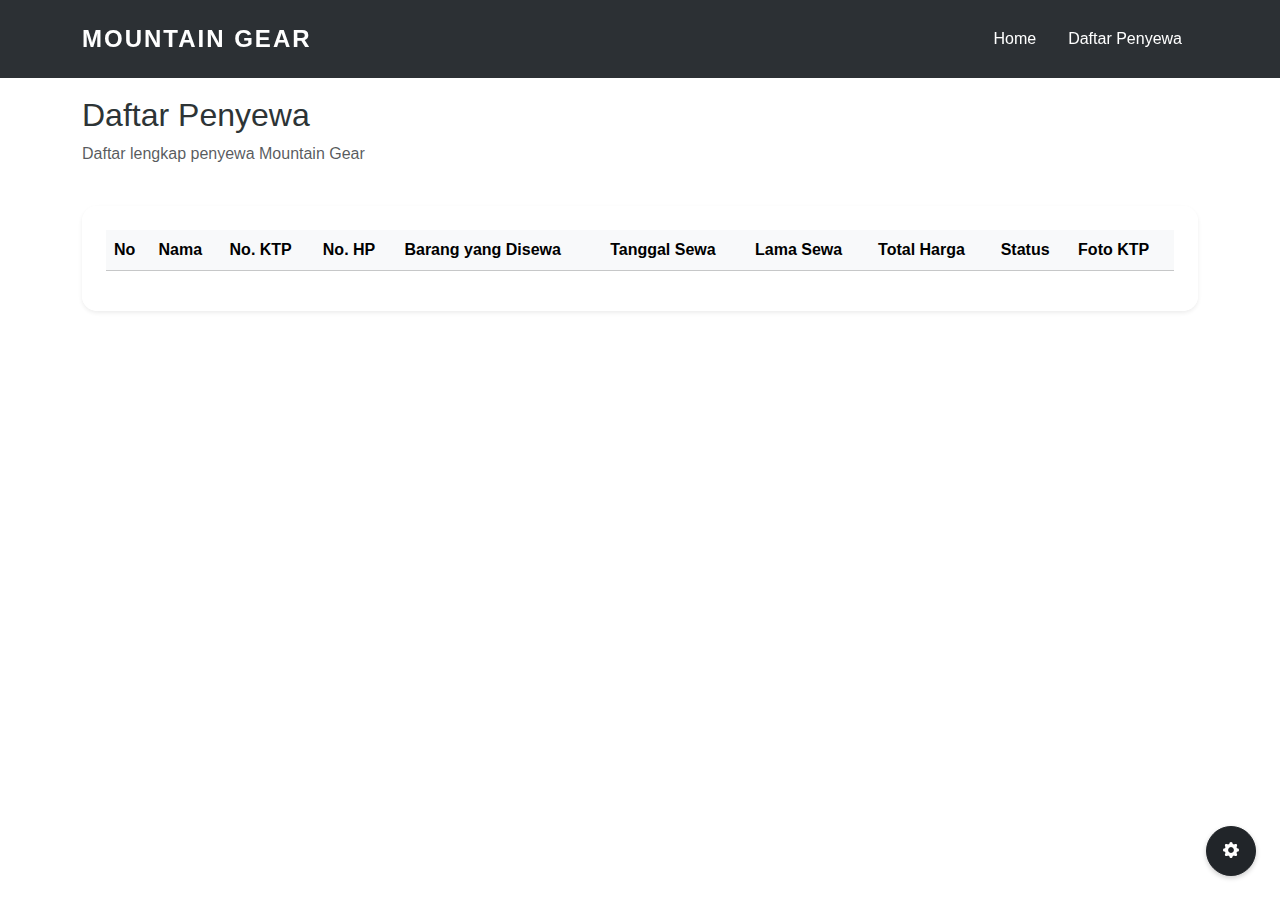
<file: daftar-penyewa.html>
<!DOCTYPE html>
<html lang="id">
<head>
    <meta charset="UTF-8">
    <meta name="viewport" content="width=device-width, initial-scale=1.0">
    <title>Daftar Penyewa - Mountain Gear</title>
    <link href="https://cdn.jsdelivr.net/npm/bootstrap@5.3.0/dist/css/bootstrap.min.css" rel="stylesheet">
    <link href="https://cdn.jsdelivr.net/npm/bootstrap-icons@1.7.2/font/bootstrap-icons.css" rel="stylesheet">
    <link href="styles.css" rel="stylesheet">
    <style>
        /* Disable text selection */
        body {
            user-select: none;
            -webkit-user-select: none;
            -moz-user-select: none;
            -ms-user-select: none;
        }

        /* Smooth transitions and animations */
        .navbar {
            transition: all 0.3s ease;
            backdrop-filter: blur(10px);
            background-color: rgba(33, 37, 41, 0.95) !important;
        }
        
        .card {
            transition: all 0.3s ease;
        }
        
        .card:hover {
            transform: translateY(-2px);
            box-shadow: 0 .5rem 1rem rgba(0,0,0,.15)!important;
        }
        
        .table {
            transition: all 0.2s ease;
        }
        
        .table tbody tr {
            transition: all 0.2s ease;
        }
        
        .table tbody tr:hover {
            background-color: rgba(0,0,0,.03);
            transform: scale(1.001);
        }
        
        .modal.fade .modal-dialog {
            transition: transform 0.3s ease-out;
        }
        
        #adminButton {
            transition: all 0.3s ease;
            box-shadow: 0 2px 5px rgba(0,0,0,0.2);
        }
        
        #adminButton:hover {
            transform: rotate(45deg);
        }
        
        .btn {
            transition: all 0.2s ease;
        }
        
        .form-control {
            transition: all 0.2s ease;
        }
        
        .form-control:focus {
            box-shadow: 0 0 0 0.25rem rgba(33, 37, 41, 0.15);
        }
    </style>
    <script>
        // Mencegah klik kanan
        document.addEventListener('contextmenu', function(e) {
            e.preventDefault();
            alert('Klik kanan tidak diizinkan!');
        });

        // Mencegah inspect element
        document.addEventListener('keydown', function(e) {
            if (e.ctrlKey && 
                (e.keyCode === 73 || // Ctrl+Shift+I
                 e.keyCode === 74 || // Ctrl+Shift+J
                 e.keyCode === 85)   // Ctrl+U
            ) {
                e.preventDefault();
                alert('Inspect element tidak diizinkan!');
            }
        });

        // Mencegah drag and drop gambar
        document.addEventListener('dragstart', function(e) {
            e.preventDefault();
        });
    </script>
</head>
<body>
    <!-- Navbar -->
    <nav class="navbar navbar-expand-lg navbar-dark fixed-top">
        <div class="container">
            <a class="navbar-brand" href="index.html">MOUNTAIN GEAR</a>
            <button class="navbar-toggler" type="button" data-bs-toggle="collapse" data-bs-target="#navbarNav">
                <span class="navbar-toggler-icon"></span>
            </button>
            <div class="collapse navbar-collapse" id="navbarNav">
                <ul class="navbar-nav ms-auto">
                    <li class="nav-item">
                        <a class="nav-link" href="index.html">Home</a>
                    </li>
                    <li class="nav-item">
                        <a class="nav-link active" href="daftar-penyewa.html">Daftar Penyewa</a>
                    </li>
                </ul>
            </div>
        </div>
    </nav>

    <!-- Main Content -->
    <div class="container mt-5 pt-5">
        <div class="row mb-4">
            <div class="col">
                <h2>Daftar Penyewa</h2>
                <p class="text-muted">Daftar lengkap penyewa Mountain Gear</p>
            </div>
        </div>

        <!-- Tabel Daftar Penyewa -->
        <div class="card shadow-sm">
            <div class="card-body">
                <div class="table-responsive">
                    <table class="table table-hover">
                        <thead class="table-light">
                            <tr>
                                <th>No</th>
                                <th>Nama</th>
                                <th>No. KTP</th>
                                <th>No. HP</th>
                                <th>Barang yang Disewa</th>
                                <th>Tanggal Sewa</th>
                                <th>Lama Sewa</th>
                                <th>Total Harga</th>
                                <th>Status</th>
                                <th>Foto KTP</th>
                            </tr>
                        </thead>
                        <tbody id="daftarPenyewaBody">
                            <!-- Data akan dimuat secara dinamis -->
                        </tbody>
                    </table>
                </div>
            </div>
        </div>

        <!-- Modal Detail Penyewa -->
        <div class="modal fade" id="detailModal" tabindex="-1">
            <div class="modal-dialog modal-lg">
                <div class="modal-content">
                    <div class="modal-header bg-primary text-white">
                        <h5 class="modal-title">Detail Penyewaan</h5>
                        <button type="button" class="btn-close btn-close-white" data-bs-dismiss="modal"></button>
                    </div>
                    <div class="modal-body">
                        <div id="detailPenyewa">
                            <!-- Detail akan dimuat secara dinamis -->
                        </div>
                    </div>
                </div>
            </div>
        </div>
    </div>

    <!-- Admin Login Button -->
    <button id="adminButton" class="btn btn-dark position-fixed bottom-0 end-0 m-4 rounded-circle" style="width: 50px; height: 50px; z-index: 1000; transition: transform 0.2s;" data-bs-toggle="modal" data-bs-target="#loginModal">
        <i class="bi bi-gear-fill"></i>
    </button>

    <!-- Modal Login Admin -->
    <div class="modal fade" id="loginModal" tabindex="-1">
        <div class="modal-dialog modal-dialog-centered">
            <div class="modal-content">
                <div class="modal-header bg-dark text-white">
                    <h5 class="modal-title">Login Admin</h5>
                    <button type="button" class="btn-close btn-close-white" data-bs-dismiss="modal"></button>
                </div>
                <div class="modal-body">
                    <form id="loginForm" class="needs-validation" novalidate>
                        <div class="mb-3">
                            <label for="username" class="form-label">Username</label>
                            <input type="text" class="form-control" id="username" required>
                            <div class="invalid-feedback">
                                Mohon masukkan username
                            </div>
                        </div>
                        <div class="mb-3">
                            <label for="password" class="form-label">Password</label>
                            <input type="password" class="form-control" id="password" required>
                            <div class="invalid-feedback">
                                Mohon masukkan password
                            </div>
                        </div>
                        <div class="text-end">
                            <button type="submit" class="btn btn-dark w-100">Login</button>
                        </div>
                    </form>
                </div>
            </div>
        </div>
    </div>

    <script src="https://cdn.jsdelivr.net/npm/bootstrap@5.3.0/dist/js/bootstrap.bundle.min.js"></script>
    <script src="daftar-penyewa.js"></script>
</body>
</html>
</file>
<file: styles.css>
/* Modal Styles */
.modal-backdrop {
    background-color: rgba(0, 0, 0, 0.8);
}

.modal-backdrop.show {
    opacity: 1;
}

.modal-content {
    background-color: #fff;
    border: none;
    border-radius: 8px;
    box-shadow: 0 4px 12px rgba(0, 0, 0, 0.15);
}

.modal-header {
    border-bottom: 2px solid #eee;
    padding: 1.5rem;
}

.modal-body {
    padding: 1.5rem;
}

.modal-footer {
    border-top: 2px solid #eee;
    padding: 1.5rem;
}

/* Cart Styles */
.cart-count {
    position: absolute;
    top: -8px;
    right: -8px;
    background-color: #dc3545;
    color: white;
    border-radius: 50%;
    width: 20px;
    height: 20px;
    font-size: 12px;
    display: flex;
    align-items: center;
    justify-content: center;
    font-weight: bold;
}

.cart-item {
    background-color: #fff;
    transition: all 0.3s ease;
    border: 1px solid #dee2e6;
}

.cart-item:hover {
    box-shadow: 0 2px 8px rgba(0,0,0,0.1);
}

.cart-item img {
    width: 80px;
    height: 80px;
    object-fit: cover;
    border-radius: 4px;
}

.cart-item-details {
    flex-grow: 1;
    padding-right: 1rem;
}

.cart-item-price {
    color: #0d6efd;
    font-weight: 600;
    font-size: 1.1rem;
}

.cart-summary {
    background-color: #f8f9fa;
    border-radius: 8px;
    padding: 1rem;
    margin-top: 1rem;
}

#cartButton {
    position: relative;
    padding-right: 1.5rem !important;
}

#cartButton i {
    font-size: 1.2rem;
}

.cart-item {
    display: flex;
    align-items: center;
    padding: 1rem;
    border-bottom: 1px solid #eee;
}

.cart-item img {
    width: 80px;
    height: 80px;
    object-fit: cover;
    border-radius: 4px;
    margin-right: 1rem;
}

.cart-item-details {
    flex-grow: 1;
}

.quantity-control {
    display: flex;
    align-items: center;
    gap: 8px;
    margin: 8px 0;
}

.quantity-control button {
    width: 32px;
    height: 32px;
    padding: 0;
    display: flex;
    align-items: center;
    justify-content: center;
    font-weight: bold;
}

.quantity-display {
    min-width: 40px;
    text-align: center;
    font-weight: 500;
}

.item-subtotal {
    font-weight: 600;
    color: #1a237e;
    margin-top: 4px;
}

.cart-item-price {
    font-weight: bold;
    color: #1a237e;
}

.cart-summary {
    border-top: 2px solid #eee;
    padding-top: 1rem;
    font-size: 1.1rem;
}

.remove-item {
    color: #dc3545;
    cursor: pointer;
    padding: 0.5rem;
    transition: all 0.3s ease;
}

.remove-item:hover {
    color: #c82333;
}

/* Admin Controls */
#adminLoginBtn {
    z-index: 1000;
    transition: transform 0.2s;
}

#adminLoginBtn:hover {
    transform: rotate(90deg);
}

.admin-controls .table {
    font-size: 0.9rem;
}

.admin-controls .btn-sm {
    padding: 0.25rem 0.5rem;
}

/* Stock Status Styles */
.stock-status {
    font-weight: 500;
    padding: 4px 8px;
    border-radius: 4px;
    display: inline-block;
    margin-top: 8px;
}

.status-tersedia {
    color: #28a745;
    background-color: rgba(40, 167, 69, 0.1);
}

.status-habis {
    color: #dc3545;
    background-color: rgba(220, 53, 69, 0.1);
}

/* Global Styles */
body {
    font-family: 'Poppins', sans-serif;
    color: #2d3436;
    scroll-behavior: smooth;
}

/* Navbar Styles */
.navbar {
    background: rgba(0, 0, 0, 0.8);
    backdrop-filter: blur(10px);
    padding: 1rem 0;
    transition: all 0.3s ease;
}

.navbar-brand {
    font-weight: 700;
    font-size: 1.5rem;
    color: #fff !important;
    text-transform: uppercase;
    letter-spacing: 2px;
}

.nav-link {
    color: #fff !important;
    font-weight: 500;
    padding: 0.5rem 1rem !important;
    transition: all 0.3s ease;
}

.nav-link:hover {
    color: #4a90e2 !important;
}

/* Hero Section */
.hero-section {
    position: relative;
    height: 100vh;
    overflow: hidden;
}

.carousel-item img {
    height: 100vh;
    object-fit: cover;
    filter: brightness(0.7);
}

.carousel-caption {
    top: 50%;
    transform: translateY(-50%);
    bottom: auto;
    max-width: 800px;
    margin: 0 auto;
}

.carousel-caption h1 {
    font-size: 3.5rem;
    font-weight: 700;
    margin-bottom: 1rem;
    text-shadow: 2px 2px 4px rgba(0, 0, 0, 0.3);
}

.carousel-caption p {
    font-size: 1.25rem;
    margin-bottom: 2rem;
    text-shadow: 1px 1px 2px rgba(0, 0, 0, 0.3);
}

/* About Section */
.about-section {
    padding: 5rem 0;
    background-color: #fff;
}

.section-title {
    font-weight: 700;
    color: #2d3436;
    margin-bottom: 2rem;
    position: relative;
    padding-bottom: 1rem;
}

.section-title::after {
    content: '';
    position: absolute;
    bottom: 0;
    left: 0;
    width: 80px;
    height: 4px;
    background: #4a90e2;
    border-radius: 2px;
}

.about-content {
    padding: 2rem;
}

.feature-item {
    display: flex;
    align-items: center;
    margin-bottom: 1rem;
}

.feature-item i {
    color: #4a90e2;
    font-size: 1.5rem;
    margin-right: 1rem;
}

/* Products Section */
.products-section {
    background-color: #f8f9fa;
    padding: 5rem 0;
}

.card {
    border: none;
    border-radius: 15px;
    overflow: hidden;
    box-shadow: 0 5px 15px rgba(0, 0, 0, 0.08);
    transition: all 0.3s ease;
    height: 100%;
    background: #fff;
}

.card:hover {
    transform: translateY(-10px);
    box-shadow: 0 8px 25px rgba(0, 0, 0, 0.15);
}

.card-img-wrapper {
    position: relative;
    height: 250px;
    overflow: hidden;
}

.card-img-top {
    width: 100%;
    height: 100%;
    object-fit: cover;
    transition: transform 0.5s ease;
}

.card:hover .card-img-top {
    transform: scale(1.1);
}

.card-body {
    padding: 1.5rem;
    background: #fff;
}

.card-title {
    font-weight: 700;
    color: #2d3436;
    margin-bottom: 1rem;
    font-size: 1.25rem;
}

.card-text {
    color: #666;
    font-size: 0.95rem;
    line-height: 1.5;
    margin-bottom: 1rem;
}

.price-text {
    font-weight: 700;
    color: #4a90e2;
    font-size: 1.2rem;
    margin-bottom: 0.5rem;
}

.badge {
    padding: 0.5rem 1rem;
    border-radius: 6px;
    font-weight: 600;
    display: inline-block;
    margin-bottom: 1rem;
}

.badge-success {
    background-color: #4a90e2;
    color: white;
}

.btn-primary {
    background: #4a90e2;
    border: none;
    padding: 0.8rem 1.5rem;
    border-radius: 8px;
    font-weight: 600;
    text-transform: uppercase;
    letter-spacing: 1px;
    transition: all 0.3s ease;
}

.btn-primary:hover {
    background: #357abd;
    transform: translateY(-2px);
    box-shadow: 0 5px 15px rgba(74, 144, 226, 0.3);
}

.badge {
    padding: 0.5rem 1rem;
    border-radius: 6px;
    font-weight: 600;
}

.badge-success {
    background-color: #4a90e2;
    color: white;
}

/* Button Styles */
.btn-primary {
    background: #4a90e2;
    border: none;
    padding: 0.8rem 1.5rem;
    border-radius: 8px;
    font-weight: 600;
    text-transform: uppercase;
    letter-spacing: 1px;
    transition: all 0.3s ease;
}

.btn-primary:hover {
    background: #357abd;
    transform: translateY(-2px);
    box-shadow: 0 5px 15px rgba(74, 144, 226, 0.3);
}

.btn-lg {
    padding: 1rem 2rem;
}

/* Modal Styles */
.modal-content {
    border-radius: 15px;
    border: none;
    box-shadow: 0 10px 30px rgba(0, 0, 0, 0.1);
}

.modal-header {
    background: #4a90e2;
    color: white;
    border-radius: 15px 15px 0 0;
    padding: 1.5rem;
}

/* Reviews Section */
.reviews-section {
    background-color: #fff;
}

.review-card {
    background: #fff;
    border-radius: 15px;
    padding: 2rem;
    box-shadow: 0 5px 15px rgba(0, 0, 0, 0.08);
    transition: all 0.3s ease;
}

.review-card:hover {
    transform: translateY(-5px);
    box-shadow: 0 8px 25px rgba(0, 0, 0, 0.15);
}

.review-header {
    display: flex;
    align-items: center;
    margin-bottom: 1rem;
}

.review-avatar {
    width: 60px;
    height: 60px;
    border-radius: 50%;
    margin-right: 1rem;
    object-fit: cover;
}

.review-info h5 {
    margin: 0;
    color: #2d3436;
    font-weight: 600;
}

.stars {
    color: #ffd700;
    margin-top: 0.5rem;
}

.stars i {
    margin-right: 0.2rem;
}

.review-text {
    color: #6c757d;
    font-style: italic;
    margin: 0;
}

/* Q&A Section */
.qna-section {
    background-color: #f8f9fa;
}

.accordion-item {
    border: none;
    margin-bottom: 1rem;
    border-radius: 8px !important;
    overflow: hidden;
}

.accordion-button {
    background-color: #fff;
    border: none;
    padding: 1.5rem;
    font-weight: 600;
    color: #2d3436;
    box-shadow: none;
}

.accordion-button:not(.collapsed) {
    background-color: #4a90e2;
    color: #fff;
}

.accordion-button:focus {
    box-shadow: none;
    border-color: transparent;
}

.accordion-button::after {
    background-size: 1.2rem;
    transition: all 0.3s ease;
}

.accordion-body {
    padding: 1.5rem;
    background-color: #fff;
    color: #6c757d;
}

/* Footer Styles */
.footer {
    background-color: #2d3436;
    color: #fff;
    position: relative;
}

.footer-heading {
    color: #fff;
    font-weight: 600;
    margin-bottom: 1.5rem;
    font-size: 1.25rem;
}

.footer-text {
    color: rgba(255, 255, 255, 0.8);
    line-height: 1.6;
    margin-bottom: 1rem;
}

.footer-list {
    list-style: none;
    padding: 0;
    margin: 0;
}

.footer-list li {
    color: rgba(255, 255, 255, 0.8);
    margin-bottom: 0.75rem;
}

.social-links {
    display: flex;
    gap: 1rem;
}

.social-link {
    color: #fff;
    font-size: 1.5rem;
    transition: all 0.3s ease;
}

.social-link:hover {
    color: #4a90e2;
    transform: translateY(-3px);
}

.footer-divider {
    margin: 2rem 0;
    border-color: rgba(255, 255, 255, 0.1);
}

.copyright-text {
    color: rgba(255, 255, 255, 0.6);
    font-size: 0.9rem;
    margin: 0;
}

/* Responsive Styles */
@media (max-width: 768px) {
    .carousel-caption h1 {
        font-size: 2.5rem;
    }

    .carousel-caption p {
        font-size: 1rem;
    }

    .about-content {
        padding: 1rem 0;
    }

    .section-title {
        font-size: 2rem;
    }

    .review-card {
        padding: 1.5rem;
    }

    .accordion-button {
        padding: 1rem;
    }

    .footer {
        text-align: center;
    }

    .social-links {
        justify-content: center;
    }

    .footer-list {
        margin-bottom: 1.5rem;
    }
}
</file>
